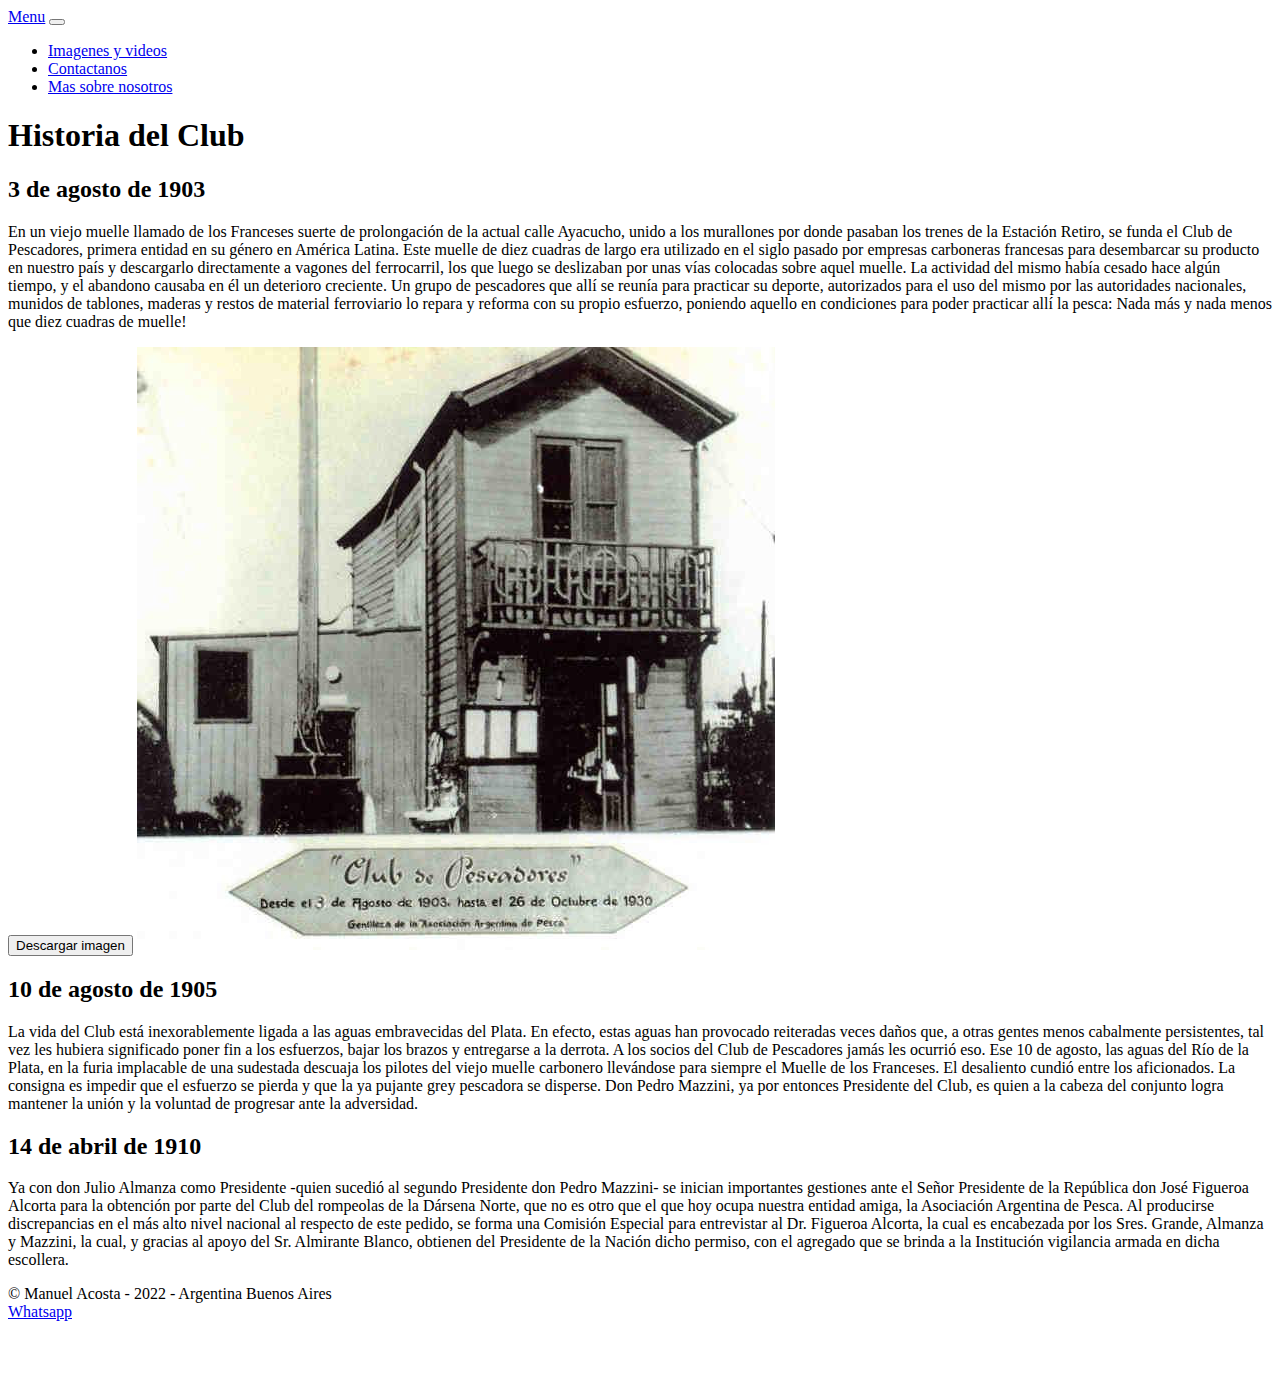
<file: index.html>
<!DOCTYPE html>
<html>
<head>
	<meta charset="utf-8">
	<meta name="viewport" content="width=device-width, initial-scale=1">
	<title>Titulo pagina</title>
	<script type="text/javascript" src="./js/javascript.js"></script>
	<link rel="stylesheet" href="./css/styles.css">
	<link href="https://cdn.jsdelivr.net/npm/bootstrap@5.2.3/dist/css/bootstrap.min.css" rel="stylesheet" integrity="sha384-rbsA2VBKQhggwzxH7pPCaAqO46MgnOM80zW1RWuH61DGLwZJEdK2Kadq2F9CUG65" crossorigin="anonymous">
	<script src="https://cdn.jsdelivr.net/npm/bootstrap@5.2.3/dist/js/bootstrap.bundle.min.js" integrity="sha384-kenU1KFdBIe4zVF0s0G1M5b4hcpxyD9F7jL+jjXkk+Q2h455rYXK/7HAuoJl+0I4" crossorigin="anonymous"></script>
</head>
<body>
	<header><nav class="navbar navbar-expand-lg bg-light">
		<div class="container-fluid">
		  <a class="navbar-brand" href="./index.html">Menu</a>
		  <button class="navbar-toggler" type="button" data-bs-toggle="collapse" data-bs-target="#navbarNavDropdown" aria-controls="navbarNavDropdown" aria-expanded="false" aria-label="Toggle navigation">
			<span class="navbar-toggler-icon"></span>
		  </button>
		  <div class="collapse navbar-collapse" id="navbarNavDropdown">
			<ul class="navbar-nav">
			  <li class="nav-item">
				<a class="nav-link" href="./imagenes-videos.html">Imagenes y videos</a>
			  </li>
			  <li class="nav-item">
				<a class="nav-link" href="./contacto.html">Contactanos</a>
			  </li>
			  <li class="nav-item">
				<a class="nav-link" href="./mas-sobre-nosotros.html">Mas sobre nosotros</a>
			  </li>
			</ul>
		  </div>
		</div>
	  </nav>
	</header>
	<div class="container align-content-center">
		<h1>Historia del Club</h1>
		<div class="row">
			<article class="col-8">
				<h2 class="text-center">3 de agosto de 1903</h2>
				<p>En un viejo muelle llamado de los Franceses suerte de prolongación de la actual calle Ayacucho, unido a los murallones por donde pasaban los trenes de la Estación Retiro, se funda el Club de Pescadores, primera entidad en su género en América Latina. Este muelle de diez cuadras de largo era utilizado en el siglo pasado por empresas carboneras francesas para desembarcar su producto en nuestro país y descargarlo directamente a vagones del ferrocarril, los que luego se deslizaban por unas vías colocadas sobre aquel muelle. La actividad del mismo había cesado hace algún tiempo, y el abandono causaba en él un deterioro creciente.

					Un grupo de pescadores que allí se reunía para practicar su deporte, autorizados para el uso del mismo por las autoridades nacionales, munidos de tablones, maderas y restos de material ferroviario lo repara y reforma con su propio esfuerzo, poniendo aquello en condiciones para poder practicar allí la pesca: Nada más y nada menos que diez cuadras de muelle!
				</p>
				<a href="./imagenes/casa-club.jpg" download="casa-club.jpg"><button class="btn btn-primary""">Descargar imagen</button></a>
				<img src="./imagenes/casa-club.jpg">
			</article>
			<article class="col-8">
				<h2 class="text-center">10 de agosto de 1905</h2>
				<p>
					La vida del Club está inexorablemente ligada a las aguas embravecidas del Plata. En efecto, estas aguas han provocado reiteradas veces daños que, a otras gentes menos cabalmente persistentes, tal vez les hubiera significado poner fin a los esfuerzos, bajar los brazos y entregarse a la derrota. A los socios del Club de Pescadores jamás les ocurrió eso. Ese 10 de agosto, las aguas del Río de la Plata, en la furia implacable de una sudestada descuaja los pilotes del viejo muelle carbonero llevándose para siempre el Muelle de los Franceses. El desaliento cundió entre los aficionados. La consigna es impedir que el esfuerzo se pierda y que la ya pujante grey pescadora se disperse. Don Pedro Mazzini, ya por entonces Presidente del Club, es quien a la cabeza del conjunto logra mantener la unión y la voluntad de progresar ante la adversidad.
				</p>
			</article>
			<article class="col-8">
				<h2 class="text-center">14 de abril de 1910</h2>
				<p>
					Ya con don Julio Almanza como Presidente -quien sucedió al segundo Presidente don Pedro Mazzini- se inician importantes gestiones ante el Señor Presidente de la República don José Figueroa Alcorta para la obtención por parte del Club del rompeolas de la Dársena Norte, que no es otro que el que hoy ocupa nuestra entidad amiga, la Asociación Argentina de Pesca. Al producirse discrepancias en el más alto nivel nacional al respecto de este pedido, se forma una Comisión Especial para entrevistar al Dr. Figueroa Alcorta, la cual es encabezada por los Sres. Grande, Almanza y Mazzini, la cual, y gracias al apoyo del Sr. Almirante Blanco, obtienen del Presidente de la Nación dicho permiso, con el agregado que se brinda a la Institución vigilancia armada en dicha escollera.
				</p>
			</article>
		</div>
	</div>
	<footer style="height: 100px;" class="footerSitio bg-secondary w-100 text-center">
		<div class="pt-3">© Manuel Acosta - 2022 - Argentina Buenos Aires</div>
		<a href="https://wa.me/+543364181818">Whatsapp</a>
	</footer>
</body>
</html>
</file>
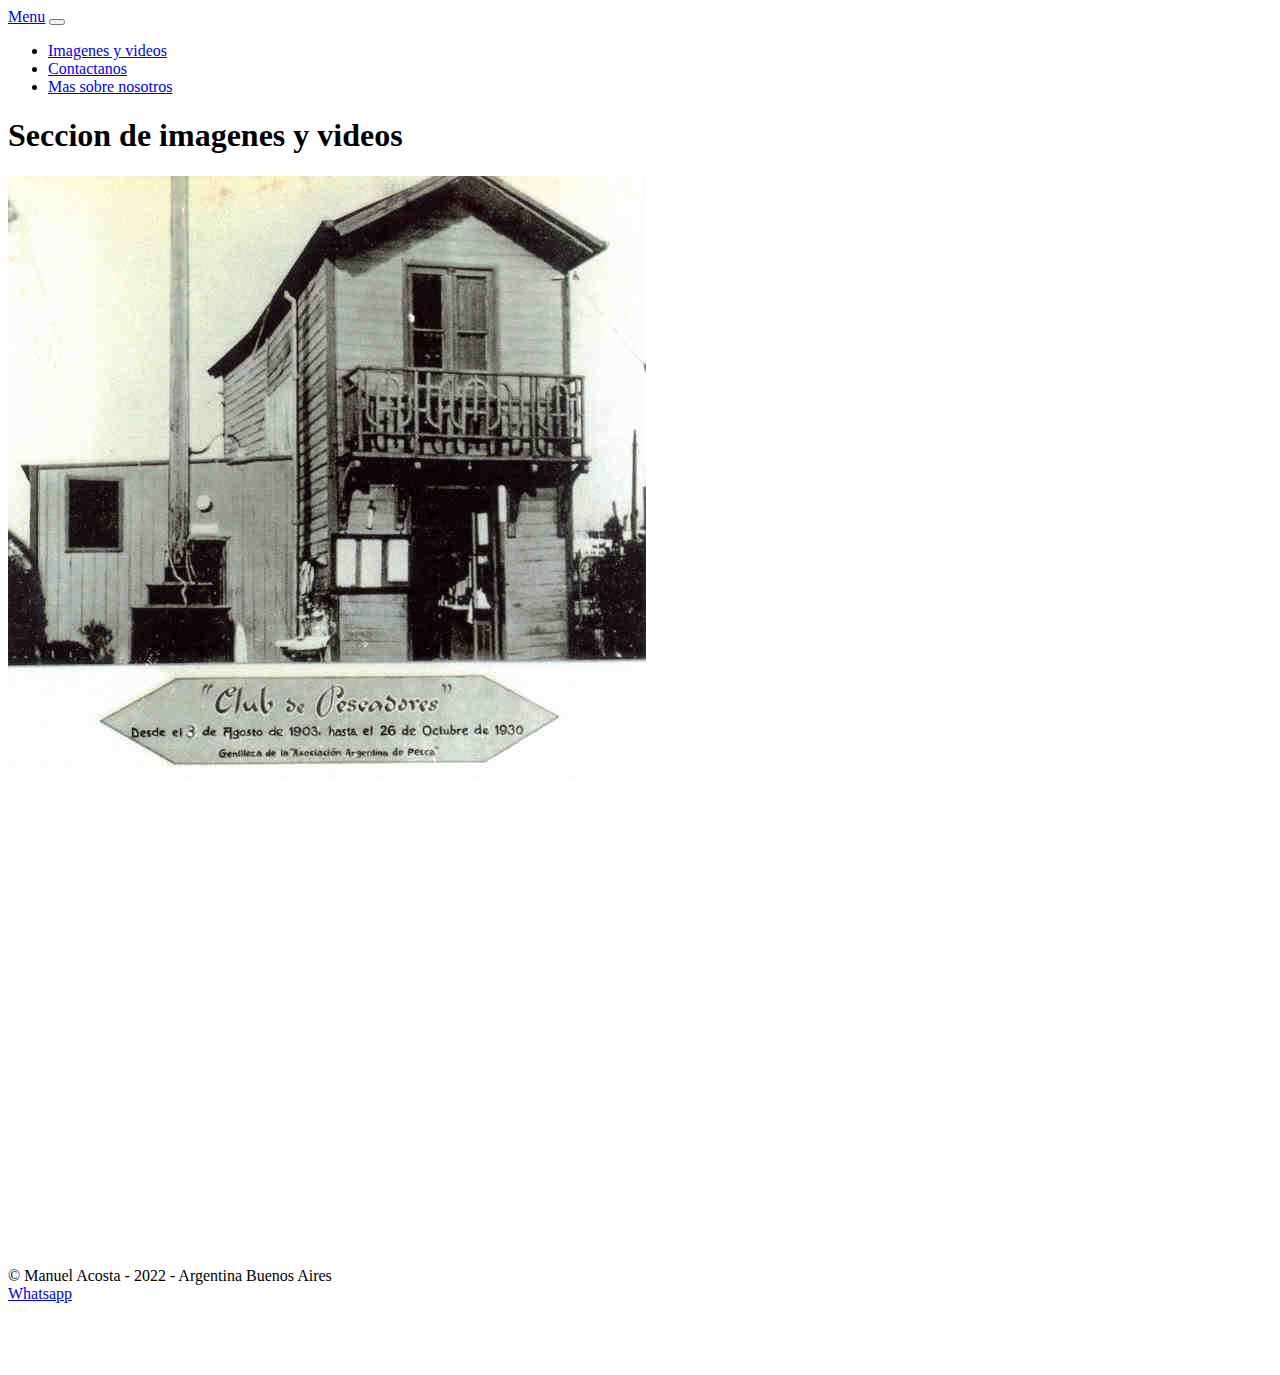
<file: imagenes-videos.html>
<!DOCTYPE html>
<html lang="en">
<head>
    <meta charset="UTF-8">
    <meta http-equiv="X-UA-Compatible" content="IE=edge">
    <meta name="viewport" content="width=device-width, initial-scale=1.0">
    <title>Contacto Pescadores</title>
	<script type="text/javascript" src="./js/javascript.js"></script>
	<link rel="stylesheet" href="./css/styles.css">
	<link href="https://cdn.jsdelivr.net/npm/bootstrap@5.2.3/dist/css/bootstrap.min.css" rel="stylesheet" integrity="sha384-rbsA2VBKQhggwzxH7pPCaAqO46MgnOM80zW1RWuH61DGLwZJEdK2Kadq2F9CUG65" crossorigin="anonymous">
	<script src="https://cdn.jsdelivr.net/npm/bootstrap@5.2.3/dist/js/bootstrap.bundle.min.js" integrity="sha384-kenU1KFdBIe4zVF0s0G1M5b4hcpxyD9F7jL+jjXkk+Q2h455rYXK/7HAuoJl+0I4" crossorigin="anonymous"></script>
</head>
<body>
	<header><nav class="navbar navbar-expand-lg bg-light">
		<div class="container-fluid">
		  <a class="navbar-brand" href="./index.html">Menu</a>
		  <button class="navbar-toggler" type="button" data-bs-toggle="collapse" data-bs-target="#navbarNavDropdown" aria-controls="navbarNavDropdown" aria-expanded="false" aria-label="Toggle navigation">
			<span class="navbar-toggler-icon"></span>
		  </button>
		  <div class="collapse navbar-collapse" id="navbarNavDropdown">
			<ul class="navbar-nav">
			  <li class="nav-item">
				<a class="nav-link" href="./imagenes-videos.html">Imagenes y videos</a>
			  </li>
			  <li class="nav-item">
				<a class="nav-link" href="./contacto.html">Contactanos</a>
			  </li>
			  <li class="nav-item">
				<a class="nav-link" href="./mas-sobre-nosotros.html">Mas sobre nosotros</a>
			  </li>
			</ul>
		  </div>
		</div>
	  </nav>
	</header>
    <div class="container">
        <h1 class="text-center">Seccion de imagenes y videos</h1>
        <img src="./imagenes/casa-club.jpg">
        <iframe width="853" height="480" src="https://www.youtube.com/embed/RdNGHeRqDNQ" title="Mucho pero mucho pique en el Club de Pescadores, Dorado, Bogas, Carpa" frameborder="0" allow="accelerometer; autoplay; clipboard-write; encrypted-media; gyroscope; picture-in-picture" allowfullscreen></iframe>
    </div>
	<footer style="height: 100px;" class="footerSitio bg-secondary w-100 text-center">
		<div class="pt-3">© Manuel Acosta - 2022 - Argentina Buenos Aires</div>
		<a href="https://wa.me/+543364181818">Whatsapp</a>
	</footer>
</body>
</html>
</file>
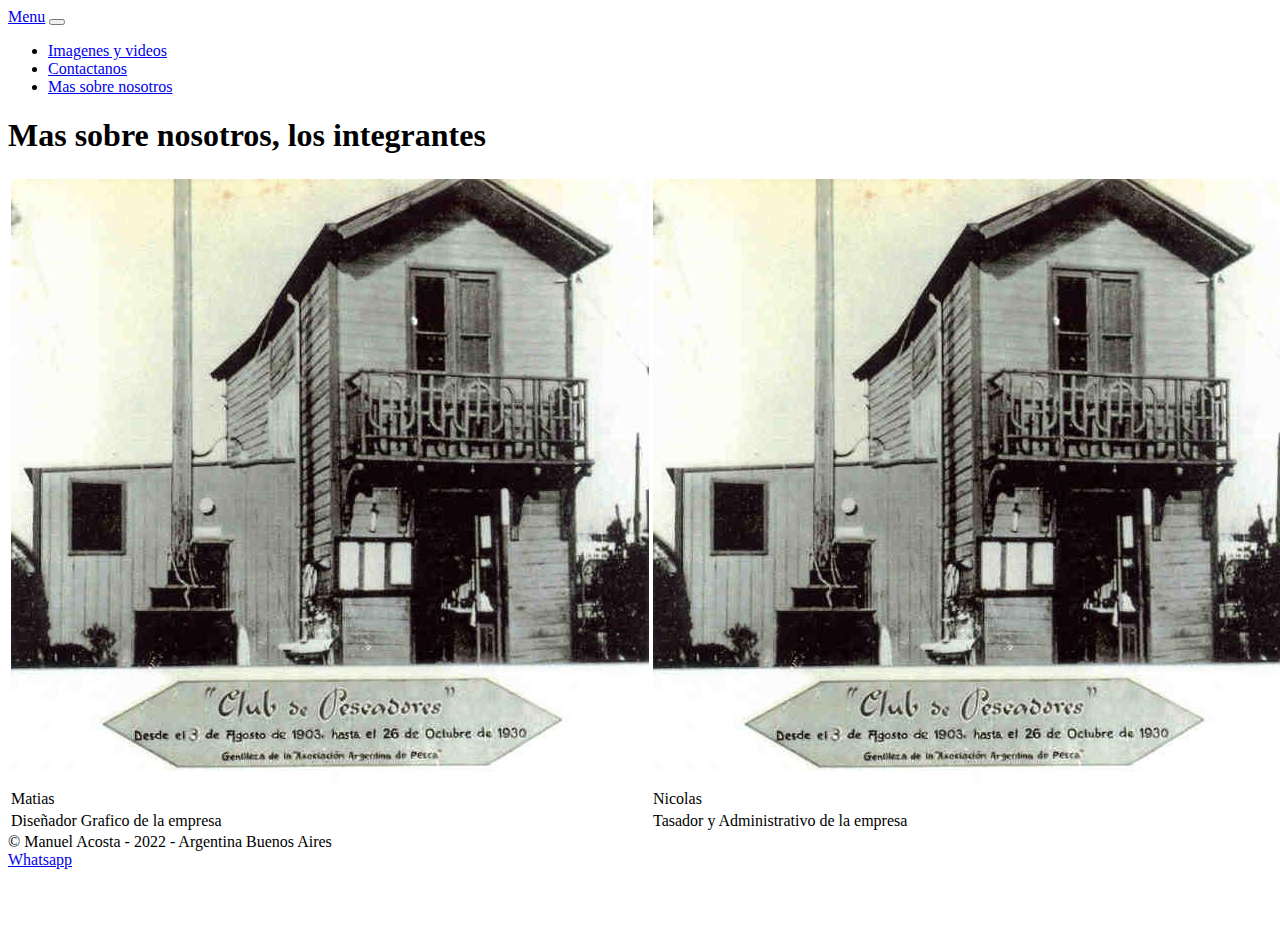
<file: mas-sobre-nosotros.html>
<!DOCTYPE html>
<html lang="en">
<head>
    <meta charset="UTF-8">
    <meta http-equiv="X-UA-Compatible" content="IE=edge">
    <meta name="viewport" content="width=device-width, initial-scale=1.0">
    <title>Contacto Pescadores</title>
	<script type="text/javascript" src="./js/javascript.js"></script>
	<link rel="stylesheet" href="./css/styles.css">
	<link href="https://cdn.jsdelivr.net/npm/bootstrap@5.2.3/dist/css/bootstrap.min.css" rel="stylesheet" integrity="sha384-rbsA2VBKQhggwzxH7pPCaAqO46MgnOM80zW1RWuH61DGLwZJEdK2Kadq2F9CUG65" crossorigin="anonymous">
	<script src="https://cdn.jsdelivr.net/npm/bootstrap@5.2.3/dist/js/bootstrap.bundle.min.js" integrity="sha384-kenU1KFdBIe4zVF0s0G1M5b4hcpxyD9F7jL+jjXkk+Q2h455rYXK/7HAuoJl+0I4" crossorigin="anonymous"></script>
</head>
<body>
	<header><nav class="navbar navbar-expand-lg bg-light">
		<div class="container-fluid">
		  <a class="navbar-brand" href="./index.html">Menu</a>
		  <button class="navbar-toggler" type="button" data-bs-toggle="collapse" data-bs-target="#navbarNavDropdown" aria-controls="navbarNavDropdown" aria-expanded="false" aria-label="Toggle navigation">
			<span class="navbar-toggler-icon"></span>
		  </button>
		  <div class="collapse navbar-collapse" id="navbarNavDropdown">
			<ul class="navbar-nav">
			  <li class="nav-item">
				<a class="nav-link" href="./imagenes-videos.html">Imagenes y videos</a>
			  </li>
			  <li class="nav-item">
				<a class="nav-link" href="./contacto.html">Contactanos</a>
			  </li>
			  <li class="nav-item">
				<a class="nav-link" href="#">Mas sobre nosotros</a>
			  </li>
			</ul>
		  </div>
		</div>
	  </nav>
	</header>
    <div class="container">
        <h1 class="text-center">Mas sobre nosotros, los integrantes</h1>
        <table class="table text-center">
            <thead>
                <tr>
                    <td><img class="w-25" src="./imagenes/casa-club.jpg"></td>
                    <td><img class="w-25" src="./imagenes/casa-club.jpg"></td>
                    <td><img class="w-25" src="./imagenes/casa-club.jpg"></td>
                    <td><img class="w-25" src="./imagenes/casa-club.jpg"></td>
                </tr>
            </thead>
            <tbody>
                <tr>
                    <td>Matias</td>
                    <td>Nicolas</td>
                    <td>Martin</td>
                    <td>Alfredo</td>
                </tr>
                <tr>
                    <td>Diseñador Grafico de la empresa</td>
                    <td>Tasador y Administrativo de la empresa</td>
                    <td>El que toma mate todo el dia</td>
                    <td>El que le compra los bizcochos</td>
                </tr>
            </tbody>
        </table>
    </div>
	<footer style="height: 100px;" class="footerSitio bg-secondary w-100 text-center">
		<div class="pt-3">© Manuel Acosta - 2022 - Argentina Buenos Aires</div>
		<a href="https://wa.me/+543364181818">Whatsapp</a>
	</footer>
</body>
</html>
</file>
<file: css/styles.css>
.letraRara {
    font-size: 20px;
    color : red;
}

.italicRandom {
    color:blue;
}
</file>
